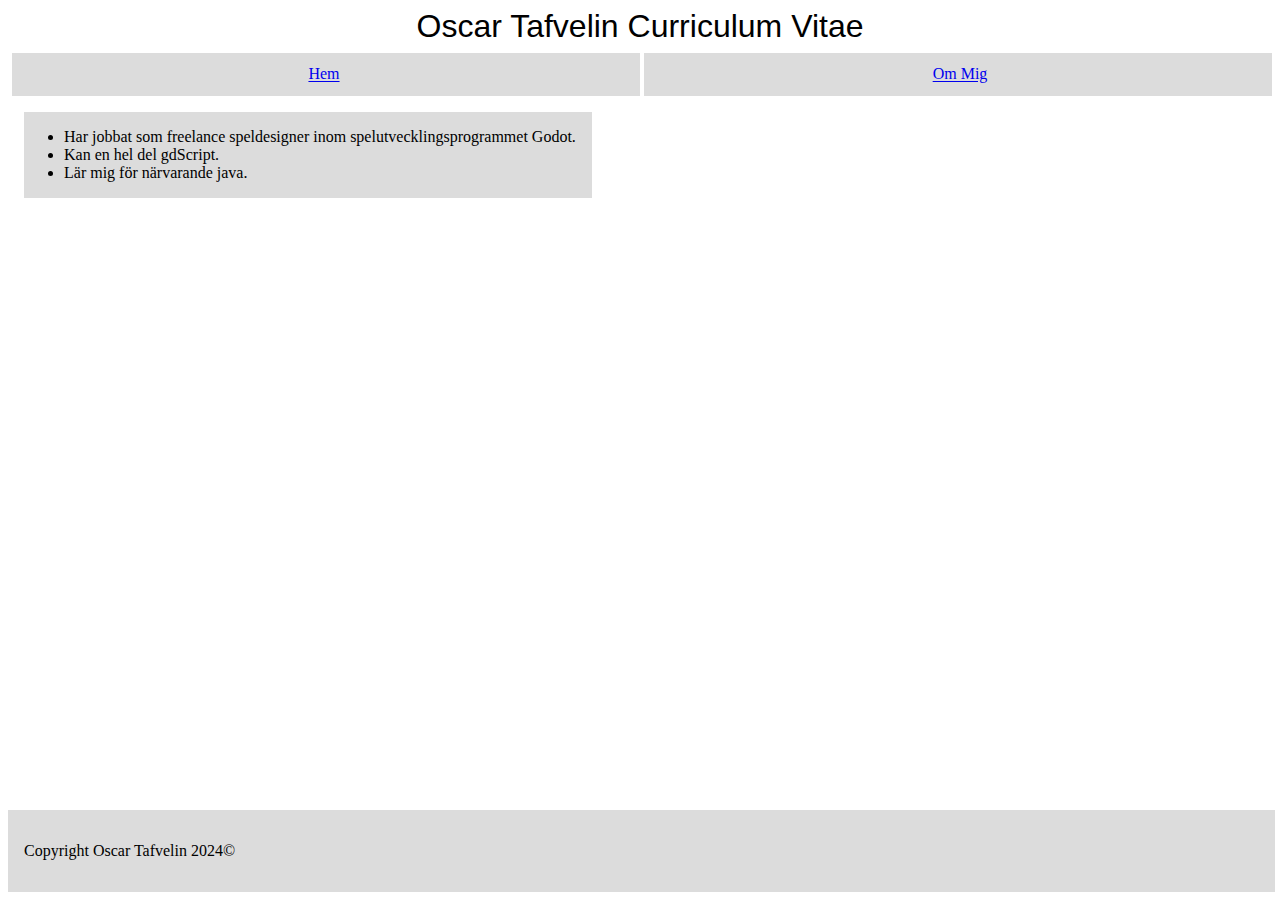
<file: index.html>
<html lang="en">
<head>
<title>Oscar Tafvelin CV</title>
<link rel="stylesheet" href="stylesheet.css">
</head>
<body>
    <header>
        Oscar Tafvelin Curriculum Vitae
    </header>
    <div class="menusection">
        <a href="index.html">
            <div class="homebutton">
                Hem
            </div>
        </a>
        <a href="OmMig.html">
            <div class="aboutbutton">
                Om Mig
            </div>
        </a>
    </div>
    <section>
        <div class="textbox">
            <ul>
                <li>Har jobbat som freelance speldesigner inom spelutvecklingsprogrammet Godot.</li>
                <li>Kan en hel del gdScript.</li>
                <li>Lär mig för närvarande java.</li>
            </ul>
        </div>
    </section>
    <footer>
        <p>Copyright Oscar Tafvelin 2024©</p>
    </footer>
</body>
</file>
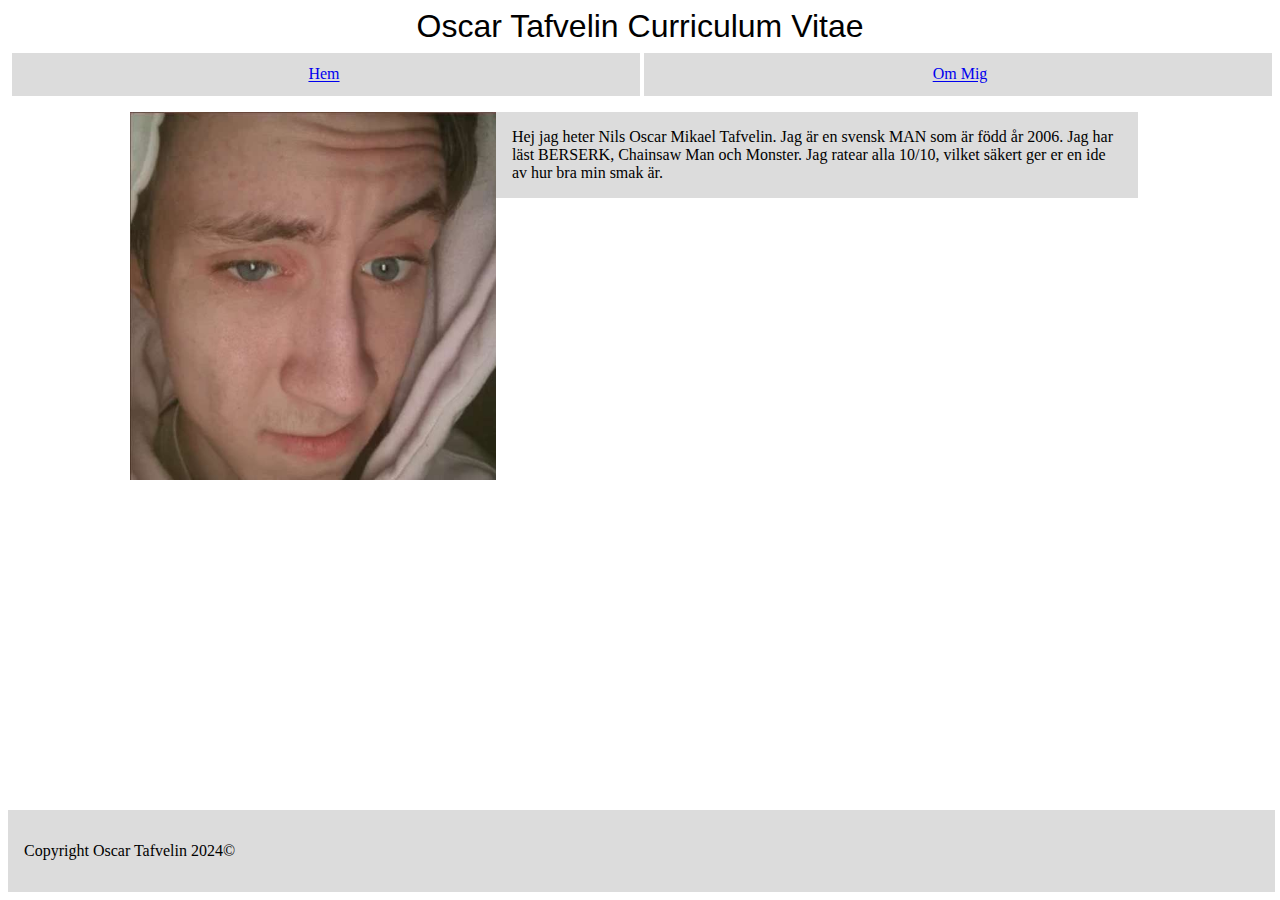
<file: OmMig.html>
<html lang="en">
<head>
<title>Oscar Tafvelin CV</title>
<link rel="stylesheet" href="OmMig.css">
</head>
<body>
    <header>
        Oscar Tafvelin Curriculum Vitae
    </header>
    <div class="menusection">
        <a href="index.html">
            <div class="homebutton">
                Hem
            </div>
        </a>
        <a href="OmMig.html">
            <div class="aboutbutton">
                Om Mig
            </div>
        </a>
    </div>
    <section>
        <img src="orski.jpg" alt="Bild på Oscar Tafvelin">
        <div class="textbox">
            Hej jag heter Nils Oscar Mikael Tafvelin. Jag är en svensk MAN som är född år 2006. Jag har läst BERSERK, Chainsaw Man och Monster. Jag ratear alla 10/10, vilket säkert ger er en ide av hur bra min smak är.
        </div>
    </section>
    <footer>
        <p>Copyright Oscar Tafvelin 2024©</p>
    </footer>
</body>
</file>
<file: stylesheet.css>
header {
    height: 45px;
    text-align: center;
    font-size: xx-large;
    font-family: 'Franklin Gothic Medium', 'Arial Narrow', Arial, sans-serif;
}

.menusection {
    width: 100%;
    height: auto;
    display: inline-flex;
    justify-content: center;
}

.homebutton {
    width: 50%;
    display: inline;
    background-color: gainsboro;
    margin-right: 0.25rem;
    text-align: center;
    padding-top: 1%;
    padding-bottom: 1%;
}

.aboutbutton {
    width: 50%;
    display: inline;
    background-color: gainsboro;
    margin-left: 0.25rem;
    text-align: center;
    padding-top: 1%;
    padding-bottom: 1%;
}

section {
    width: 96.5%;
    height: auto;
    display: inline-flex;
    padding: 1rem;
    justify-content: left;
}

.textbox {
    width: auto;
    height: auto;
    display: inline;
    padding-right: 1rem;
    background-color: gainsboro;
}

img {
    width: 30%;
    height: auto;
    display: inline; 
}

a {
    width: 50%;
    display: inline;
    background-color: gainsboro;
    margin-left: 0.25rem;
    text-align: center;
    padding-top: 1%;
    padding-bottom: 1%;
}

footer {
    width: 96.5%;
    height: 50px;
    background-color: gainsboro;
    position: absolute;
    top: 90%;
    padding: 1rem;
}

@media screen and (max-width: 500px) {
    header {font-size: x-large;}
}

@media screen and (max-width: 700px) {
    img {width: 50%;}
    section {position: relative;
        left: -2%}
}
</file>
<file: OmMig.css>
header {
    height: 45px;
    text-align: center;
    font-size: xx-large;
    font-family: 'Franklin Gothic Medium', 'Arial Narrow', Arial, sans-serif;
}

.menusection {
    width: 100%;
    height: auto;
    display: inline-flex;
    justify-content: center;
}

.homebutton {
    width: 50%;
    display: inline;
    background-color: gainsboro;
    margin-right: 0.25rem;
    text-align: center;
    padding-top: 1%;
    padding-bottom: 1%;
}

.aboutbutton {
    width: 50%;
    display: inline;
    background-color: gainsboro;
    margin-left: 0.25rem;
    text-align: center;
    padding-top: 1%;
    padding-bottom: 1%;
}

section {
    width: 96.5%;
    height: auto;
    display: inline-flex;
    padding: 1rem;
    justify-content: center;
}

.textbox {
    width: 50%;
    height: 2%;
    display: inline;
    padding: 1rem;
    background-color: gainsboro;
}

img {
    width: 30%;
    height: auto;
    display: inline; 
}

a {
    width: 50%;
    display: inline;
    background-color: gainsboro;
    margin-left: 0.25rem;
    text-align: center;
    padding-top: 1%;
    padding-bottom: 1%;
}

footer {
    width: 96.5%;
    height: 50px;
    background-color: gainsboro;
    position: absolute;
    top: 90%;
    padding: 1rem;
}

@media screen and (max-width: 500px) {
    header {font-size: x-large;}
}

@media screen and (max-width: 700px) {
    img {width: 50%;}
    .textbox {width: 38%;}
    section {position: relative;
        left: -2%}
}
</file>
